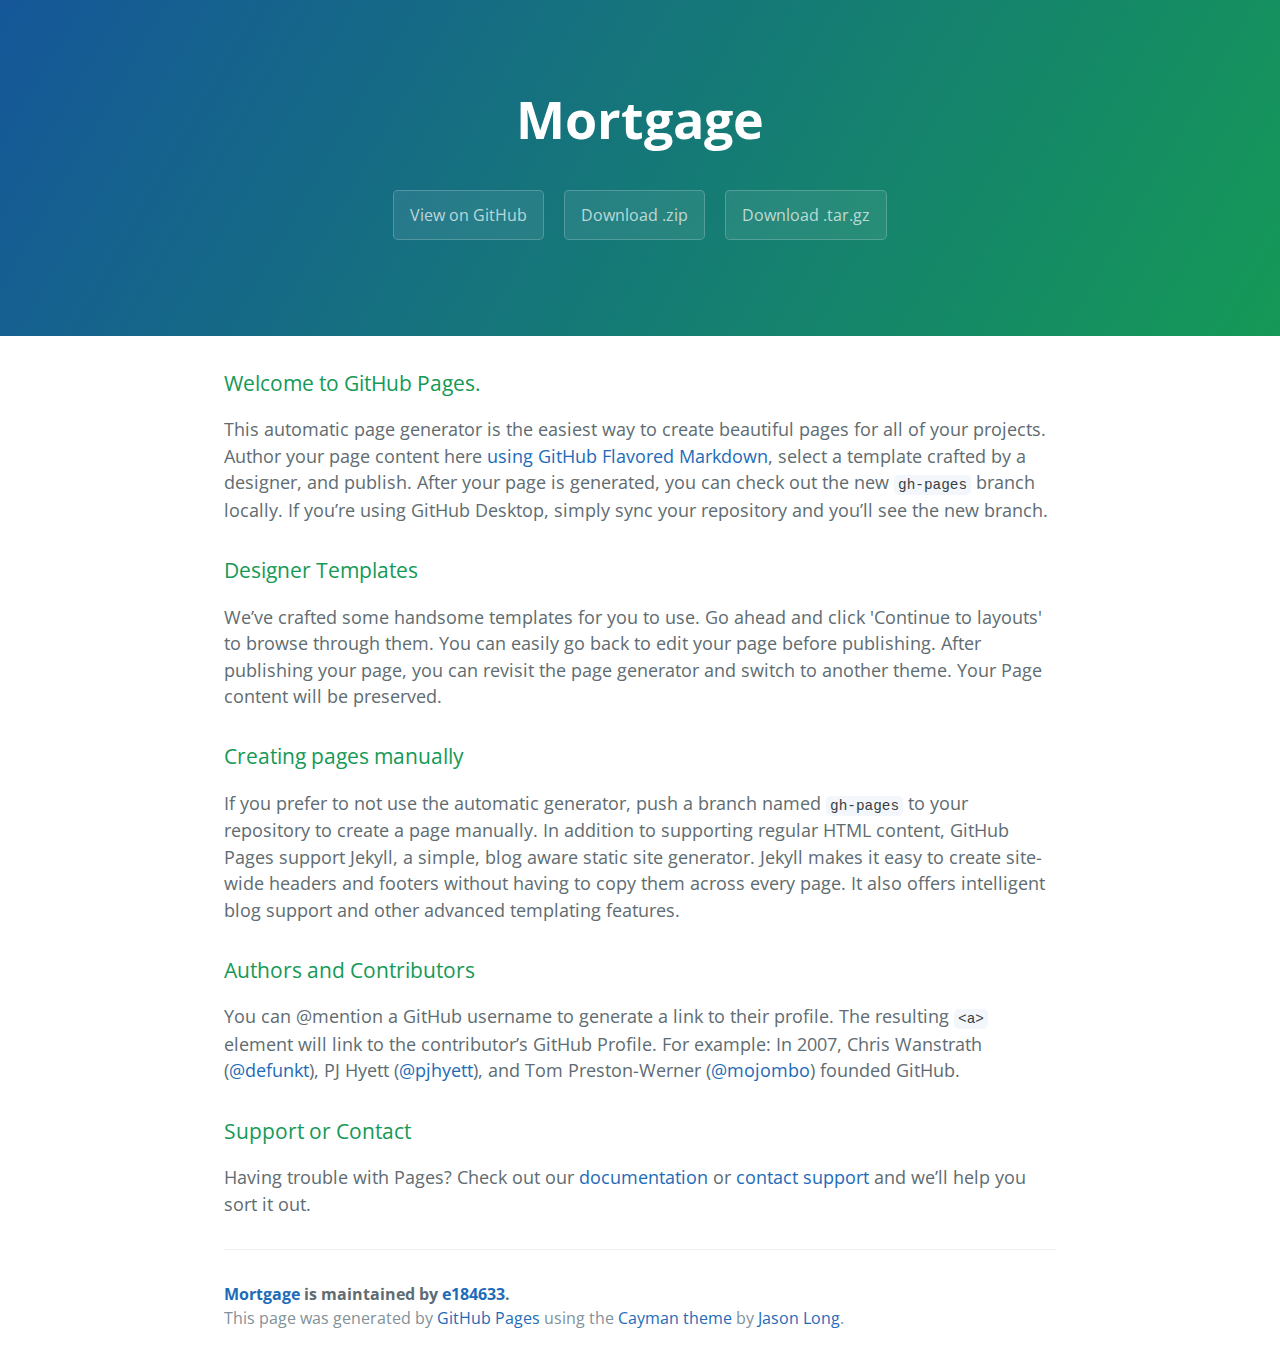
<file: index.html>
<!DOCTYPE html>
<html lang="en-us">
  <head>
    <meta charset="UTF-8">
    <title>Mortgage by e184633</title>
    <meta name="viewport" content="width=device-width, initial-scale=1">
    <link rel="stylesheet" type="text/css" href="stylesheets/normalize.css" media="screen">
    <link href='https://fonts.googleapis.com/css?family=Open+Sans:400,700' rel='stylesheet' type='text/css'>
    <link rel="stylesheet" type="text/css" href="stylesheets/stylesheet.css" media="screen">
    <link rel="stylesheet" type="text/css" href="stylesheets/github-light.css" media="screen">
  </head>
  <body>
    <section class="page-header">
      <h1 class="project-name">Mortgage</h1>
      <h2 class="project-tagline"></h2>
      <a href="https://github.com/e184633/mortgage" class="btn">View on GitHub</a>
      <a href="https://github.com/e184633/mortgage/zipball/master" class="btn">Download .zip</a>
      <a href="https://github.com/e184633/mortgage/tarball/master" class="btn">Download .tar.gz</a>
    </section>

    <section class="main-content">
      <h3>
<a id="welcome-to-github-pages" class="anchor" href="#welcome-to-github-pages" aria-hidden="true"><span aria-hidden="true" class="octicon octicon-link"></span></a>Welcome to GitHub Pages.</h3>

<p>This automatic page generator is the easiest way to create beautiful pages for all of your projects. Author your page content here <a href="https://guides.github.com/features/mastering-markdown/">using GitHub Flavored Markdown</a>, select a template crafted by a designer, and publish. After your page is generated, you can check out the new <code>gh-pages</code> branch locally. If you’re using GitHub Desktop, simply sync your repository and you’ll see the new branch.</p>

<h3>
<a id="designer-templates" class="anchor" href="#designer-templates" aria-hidden="true"><span aria-hidden="true" class="octicon octicon-link"></span></a>Designer Templates</h3>

<p>We’ve crafted some handsome templates for you to use. Go ahead and click 'Continue to layouts' to browse through them. You can easily go back to edit your page before publishing. After publishing your page, you can revisit the page generator and switch to another theme. Your Page content will be preserved.</p>

<h3>
<a id="creating-pages-manually" class="anchor" href="#creating-pages-manually" aria-hidden="true"><span aria-hidden="true" class="octicon octicon-link"></span></a>Creating pages manually</h3>

<p>If you prefer to not use the automatic generator, push a branch named <code>gh-pages</code> to your repository to create a page manually. In addition to supporting regular HTML content, GitHub Pages support Jekyll, a simple, blog aware static site generator. Jekyll makes it easy to create site-wide headers and footers without having to copy them across every page. It also offers intelligent blog support and other advanced templating features.</p>

<h3>
<a id="authors-and-contributors" class="anchor" href="#authors-and-contributors" aria-hidden="true"><span aria-hidden="true" class="octicon octicon-link"></span></a>Authors and Contributors</h3>

<p>You can @mention a GitHub username to generate a link to their profile. The resulting <code>&lt;a&gt;</code> element will link to the contributor’s GitHub Profile. For example: In 2007, Chris Wanstrath (<a href="https://github.com/defunkt" class="user-mention">@defunkt</a>), PJ Hyett (<a href="https://github.com/pjhyett" class="user-mention">@pjhyett</a>), and Tom Preston-Werner (<a href="https://github.com/mojombo" class="user-mention">@mojombo</a>) founded GitHub.</p>

<h3>
<a id="support-or-contact" class="anchor" href="#support-or-contact" aria-hidden="true"><span aria-hidden="true" class="octicon octicon-link"></span></a>Support or Contact</h3>

<p>Having trouble with Pages? Check out our <a href="https://help.github.com/pages">documentation</a> or <a href="https://github.com/contact">contact support</a> and we’ll help you sort it out.</p>

      <footer class="site-footer">
        <span class="site-footer-owner"><a href="https://github.com/e184633/mortgage">Mortgage</a> is maintained by <a href="https://github.com/e184633">e184633</a>.</span>

        <span class="site-footer-credits">This page was generated by <a href="https://pages.github.com">GitHub Pages</a> using the <a href="https://github.com/jasonlong/cayman-theme">Cayman theme</a> by <a href="https://twitter.com/jasonlong">Jason Long</a>.</span>
      </footer>

    </section>

  
  </body>
</html>
</file>
<file: stylesheets/stylesheet.css>
* {
  box-sizing: border-box; }

body {
  padding: 0;
  margin: 0;
  font-family: "Open Sans", "Helvetica Neue", Helvetica, Arial, sans-serif;
  font-size: 16px;
  line-height: 1.5;
  color: #606c71; }

a {
  color: #1e6bb8;
  text-decoration: none; }
  a:hover {
    text-decoration: underline; }

.btn {
  display: inline-block;
  margin-bottom: 1rem;
  color: rgba(255, 255, 255, 0.7);
  background-color: rgba(255, 255, 255, 0.08);
  border-color: rgba(255, 255, 255, 0.2);
  border-style: solid;
  border-width: 1px;
  border-radius: 0.3rem;
  transition: color 0.2s, background-color 0.2s, border-color 0.2s; }
  .btn + .btn {
    margin-left: 1rem; }

.btn:hover {
  color: rgba(255, 255, 255, 0.8);
  text-decoration: none;
  background-color: rgba(255, 255, 255, 0.2);
  border-color: rgba(255, 255, 255, 0.3); }

@media screen and (min-width: 64em) {
  .btn {
    padding: 0.75rem 1rem; } }

@media screen and (min-width: 42em) and (max-width: 64em) {
  .btn {
    padding: 0.6rem 0.9rem;
    font-size: 0.9rem; } }

@media screen and (max-width: 42em) {
  .btn {
    display: block;
    width: 100%;
    padding: 0.75rem;
    font-size: 0.9rem; }
    .btn + .btn {
      margin-top: 1rem;
      margin-left: 0; } }

.page-header {
  color: #fff;
  text-align: center;
  background-color: #159957;
  background-image: linear-gradient(120deg, #155799, #159957); }

@media screen and (min-width: 64em) {
  .page-header {
    padding: 5rem 6rem; } }

@media screen and (min-width: 42em) and (max-width: 64em) {
  .page-header {
    padding: 3rem 4rem; } }

@media screen and (max-width: 42em) {
  .page-header {
    padding: 2rem 1rem; } }

.project-name {
  margin-top: 0;
  margin-bottom: 0.1rem; }

@media screen and (min-width: 64em) {
  .project-name {
    font-size: 3.25rem; } }

@media screen and (min-width: 42em) and (max-width: 64em) {
  .project-name {
    font-size: 2.25rem; } }

@media screen and (max-width: 42em) {
  .project-name {
    font-size: 1.75rem; } }

.project-tagline {
  margin-bottom: 2rem;
  font-weight: normal;
  opacity: 0.7; }

@media screen and (min-width: 64em) {
  .project-tagline {
    font-size: 1.25rem; } }

@media screen and (min-width: 42em) and (max-width: 64em) {
  .project-tagline {
    font-size: 1.15rem; } }

@media screen and (max-width: 42em) {
  .project-tagline {
    font-size: 1rem; } }

.main-content :first-child {
  margin-top: 0; }
.main-content img {
  max-width: 100%; }
.main-content h1, .main-content h2, .main-content h3, .main-content h4, .main-content h5, .main-content h6 {
  margin-top: 2rem;
  margin-bottom: 1rem;
  font-weight: normal;
  color: #159957; }
.main-content p {
  margin-bottom: 1em; }
.main-content code {
  padding: 2px 4px;
  font-family: Consolas, "Liberation Mono", Menlo, Courier, monospace;
  font-size: 0.9rem;
  color: #383e41;
  background-color: #f3f6fa;
  border-radius: 0.3rem; }
.main-content pre {
  padding: 0.8rem;
  margin-top: 0;
  margin-bottom: 1rem;
  font: 1rem Consolas, "Liberation Mono", Menlo, Courier, monospace;
  color: #567482;
  word-wrap: normal;
  background-color: #f3f6fa;
  border: solid 1px #dce6f0;
  border-radius: 0.3rem; }
  .main-content pre > code {
    padding: 0;
    margin: 0;
    font-size: 0.9rem;
    color: #567482;
    word-break: normal;
    white-space: pre;
    background: transparent;
    border: 0; }
.main-content .highlight {
  margin-bottom: 1rem; }
  .main-content .highlight pre {
    margin-bottom: 0;
    word-break: normal; }
.main-content .highlight pre, .main-content pre {
  padding: 0.8rem;
  overflow: auto;
  font-size: 0.9rem;
  line-height: 1.45;
  border-radius: 0.3rem; }
.main-content pre code, .main-content pre tt {
  display: inline;
  max-width: initial;
  padding: 0;
  margin: 0;
  overflow: initial;
  line-height: inherit;
  word-wrap: normal;
  background-color: transparent;
  border: 0; }
  .main-content pre code:before, .main-content pre code:after, .main-content pre tt:before, .main-content pre tt:after {
    content: normal; }
.main-content ul, .main-content ol {
  margin-top: 0; }
.main-content blockquote {
  padding: 0 1rem;
  margin-left: 0;
  color: #819198;
  border-left: 0.3rem solid #dce6f0; }
  .main-content blockquote > :first-child {
    margin-top: 0; }
  .main-content blockquote > :last-child {
    margin-bottom: 0; }
.main-content table {
  display: block;
  width: 100%;
  overflow: auto;
  word-break: normal;
  word-break: keep-all; }
  .main-content table th {
    font-weight: bold; }
  .main-content table th, .main-content table td {
    padding: 0.5rem 1rem;
    border: 1px solid #e9ebec; }
.main-content dl {
  padding: 0; }
  .main-content dl dt {
    padding: 0;
    margin-top: 1rem;
    font-size: 1rem;
    font-weight: bold; }
  .main-content dl dd {
    padding: 0;
    margin-bottom: 1rem; }
.main-content hr {
  height: 2px;
  padding: 0;
  margin: 1rem 0;
  background-color: #eff0f1;
  border: 0; }

@media screen and (min-width: 64em) {
  .main-content {
    max-width: 64rem;
    padding: 2rem 6rem;
    margin: 0 auto;
    font-size: 1.1rem; } }

@media screen and (min-width: 42em) and (max-width: 64em) {
  .main-content {
    padding: 2rem 4rem;
    font-size: 1.1rem; } }

@media screen and (max-width: 42em) {
  .main-content {
    padding: 2rem 1rem;
    font-size: 1rem; } }

.site-footer {
  padding-top: 2rem;
  margin-top: 2rem;
  border-top: solid 1px #eff0f1; }

.site-footer-owner {
  display: block;
  font-weight: bold; }

.site-footer-credits {
  color: #819198; }

@media screen and (min-width: 64em) {
  .site-footer {
    font-size: 1rem; } }

@media screen and (min-width: 42em) and (max-width: 64em) {
  .site-footer {
    font-size: 1rem; } }

@media screen and (max-width: 42em) {
  .site-footer {
    font-size: 0.9rem; } }
</file>
<file: stylesheets/github-light.css>
/*
The MIT License (MIT)

Copyright (c) 2016 GitHub, Inc.

Permission is hereby granted, free of charge, to any person obtaining a copy
of this software and associated documentation files (the "Software"), to deal
in the Software without restriction, including without limitation the rights
to use, copy, modify, merge, publish, distribute, sublicense, and/or sell
copies of the Software, and to permit persons to whom the Software is
furnished to do so, subject to the following conditions:

The above copyright notice and this permission notice shall be included in all
copies or substantial portions of the Software.

THE SOFTWARE IS PROVIDED "AS IS", WITHOUT WARRANTY OF ANY KIND, EXPRESS OR
IMPLIED, INCLUDING BUT NOT LIMITED TO THE WARRANTIES OF MERCHANTABILITY,
FITNESS FOR A PARTICULAR PURPOSE AND NONINFRINGEMENT. IN NO EVENT SHALL THE
AUTHORS OR COPYRIGHT HOLDERS BE LIABLE FOR ANY CLAIM, DAMAGES OR OTHER
LIABILITY, WHETHER IN AN ACTION OF CONTRACT, TORT OR OTHERWISE, ARISING FROM,
OUT OF OR IN CONNECTION WITH THE SOFTWARE OR THE USE OR OTHER DEALINGS IN THE
SOFTWARE.

*/

.pl-c /* comment */ {
  color: #969896;
}

.pl-c1 /* constant, variable.other.constant, support, meta.property-name, support.constant, support.variable, meta.module-reference, markup.raw, meta.diff.header */,
.pl-s .pl-v /* string variable */ {
  color: #0086b3;
}

.pl-e /* entity */,
.pl-en /* entity.name */ {
  color: #795da3;
}

.pl-smi /* variable.parameter.function, storage.modifier.package, storage.modifier.import, storage.type.java, variable.other */,
.pl-s .pl-s1 /* string source */ {
  color: #333;
}

.pl-ent /* entity.name.tag */ {
  color: #63a35c;
}

.pl-k /* keyword, storage, storage.type */ {
  color: #a71d5d;
}

.pl-s /* string */,
.pl-pds /* punctuation.definition.string, string.regexp.character-class */,
.pl-s .pl-pse .pl-s1 /* string punctuation.section.embedded source */,
.pl-sr /* string.regexp */,
.pl-sr .pl-cce /* string.regexp constant.character.escape */,
.pl-sr .pl-sre /* string.regexp source.ruby.embedded */,
.pl-sr .pl-sra /* string.regexp string.regexp.arbitrary-repitition */ {
  color: #183691;
}

.pl-v /* variable */ {
  color: #ed6a43;
}

.pl-id /* invalid.deprecated */ {
  color: #b52a1d;
}

.pl-ii /* invalid.illegal */ {
  color: #f8f8f8;
  background-color: #b52a1d;
}

.pl-sr .pl-cce /* string.regexp constant.character.escape */ {
  font-weight: bold;
  color: #63a35c;
}

.pl-ml /* markup.list */ {
  color: #693a17;
}

.pl-mh /* markup.heading */,
.pl-mh .pl-en /* markup.heading entity.name */,
.pl-ms /* meta.separator */ {
  font-weight: bold;
  color: #1d3e81;
}

.pl-mq /* markup.quote */ {
  color: #008080;
}

.pl-mi /* markup.italic */ {
  font-style: italic;
  color: #333;
}

.pl-mb /* markup.bold */ {
  font-weight: bold;
  color: #333;
}

.pl-md /* markup.deleted, meta.diff.header.from-file */ {
  color: #bd2c00;
  background-color: #ffecec;
}

.pl-mi1 /* markup.inserted, meta.diff.header.to-file */ {
  color: #55a532;
  background-color: #eaffea;
}

.pl-mdr /* meta.diff.range */ {
  font-weight: bold;
  color: #795da3;
}

.pl-mo /* meta.output */ {
  color: #1d3e81;
}
</file>
